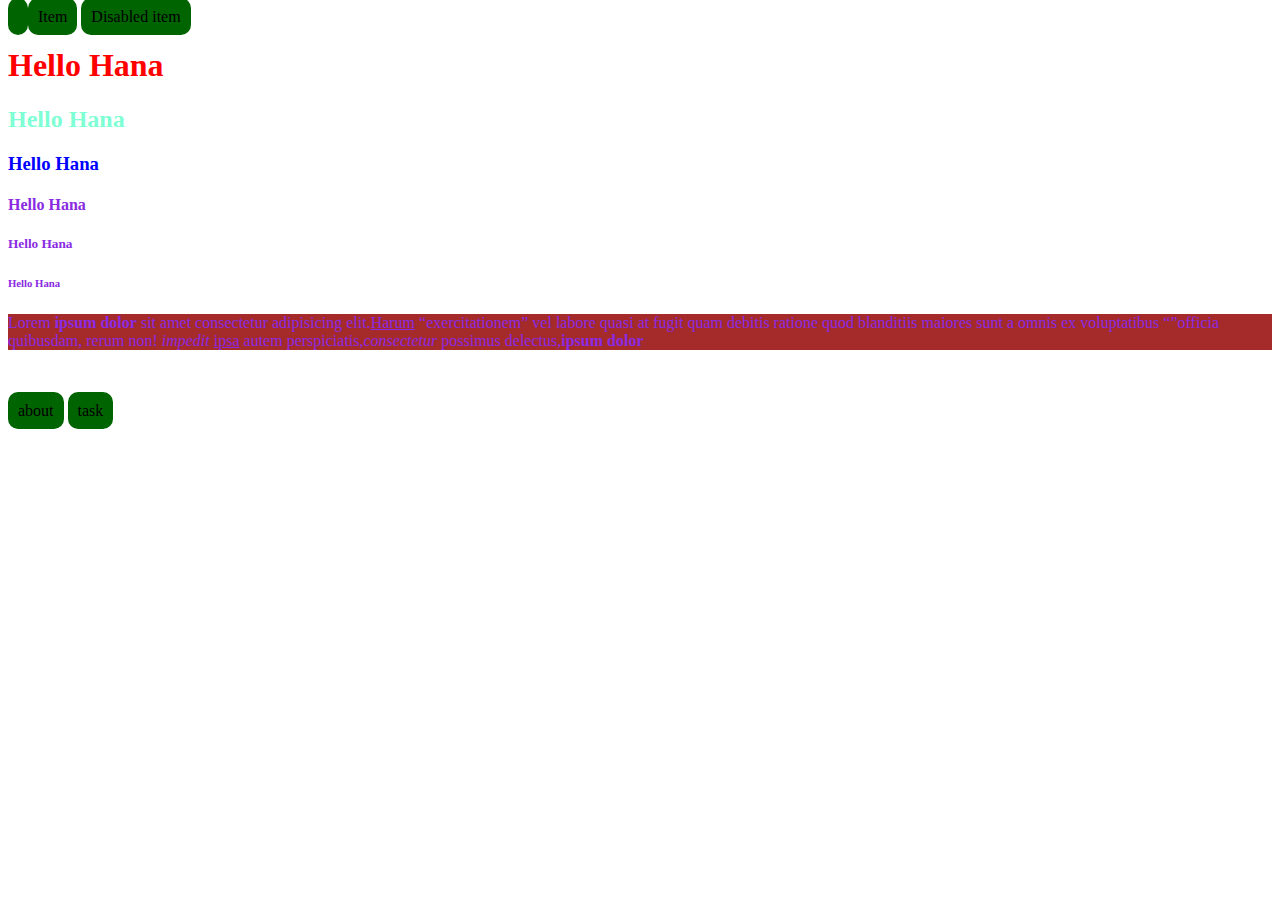
<file: index.html>
<!DOCTYPE html>
<html lang="en">
<head>
    <meta charset="UTF-8">
    <meta name="viewport" content="width=device-width, initial-scale=1.0">
    <title>Dashboard</title>
    <style>
        h2
            {
                color: aquamarine;
            }

        *
        {
            color: blueviolet;
        }
        .paragraph
        {
            background-color: brown;
        }
        a
        {
            text-decoration: none;
            color: black;
            background-color: darkgreen;
            padding: 10px;
            border-radius: 10px;

        }
    </style>
    <link rel="stylesheet" href="../css/style.css">

<div class="list-group">
    <a href="#" class="list-group-item list-group-item-action list-group-item-primary active"></a>
    <a href="#" class="list-group-item list-group-item-action list-group-item-primary">Item</a>
    <a href="#" class="list-group-item list-group-item-action list-group-item-primary disabled">Disabled item</a>
</div>
    
</head>
<body>
 <h1 style="color: red;"> Hello Hana</h1>
 <h2> Hello Hana</h2>
 <h3> Hello Hana</h3>
 <h4> Hello Hana</h4>
 <h5> Hello Hana</h5>
 <h6> Hello Hana</h6>
 <p class="paragraph">
    Lorem <b>ipsum dolor</b> sit amet consectetur adipisicing elit.<u>Harum</u>  <q>exercitationem</q>   vel labore quasi at fugit quam debitis ratione quod blanditiis maiores sunt a omnis ex voluptatibus <q></q>officia quibusdam, rerum non! <i>impedit</i>  <u>ipsa</u> autem perspiciatis,<em>consectetur</em>  possimus delectus,<strong>ipsum dolor</strong>
 </p>
    <br><br>
<a href="./project/about.html">about</a>
<a href="./tasl.html">task</a>
</html>
</file>
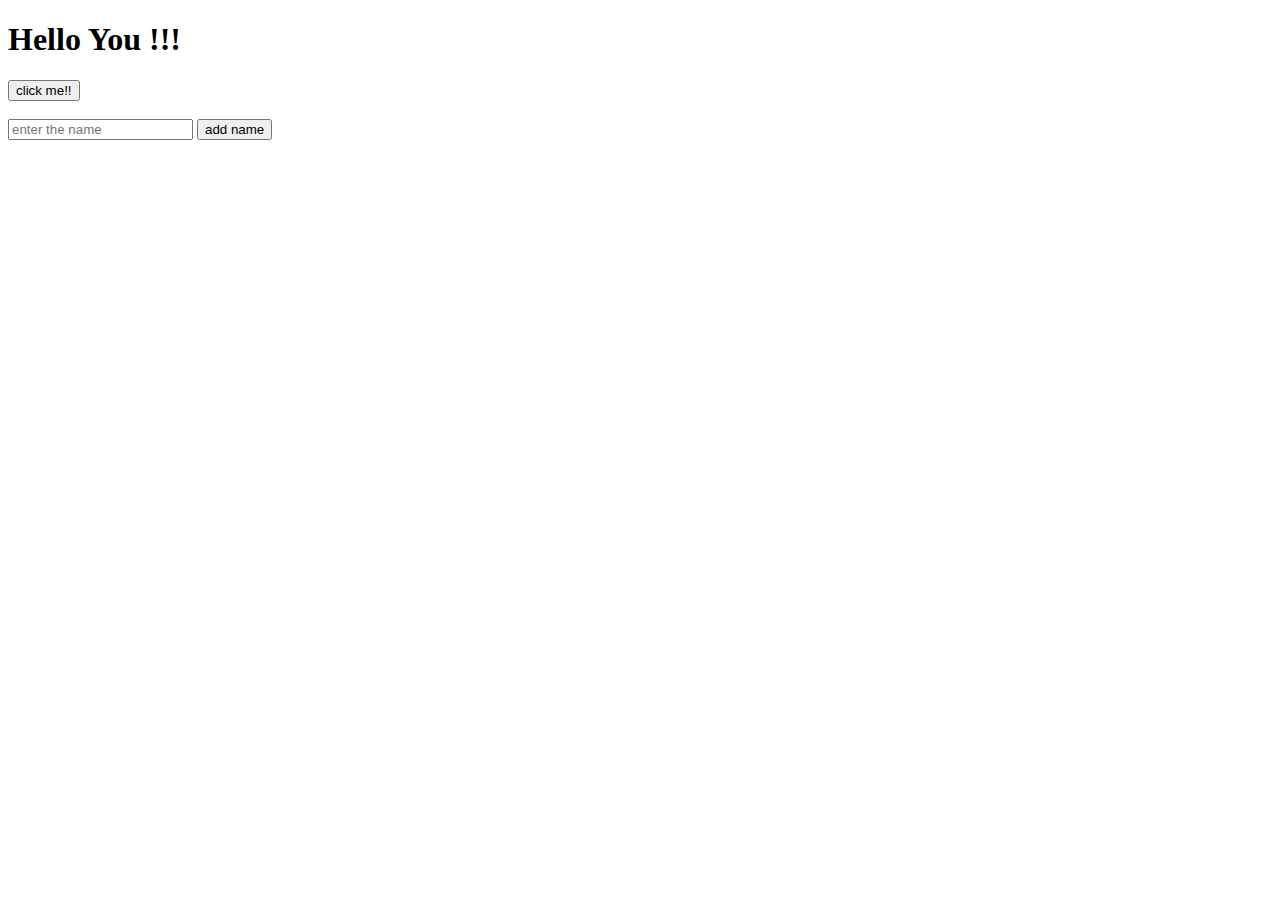
<file: javascript/index.html>
<!DOCTYPE html>
<html lang="en">
<head>
    <meta charset="UTF-8">
    <meta name="viewport" content="width=device-width, initial-scale=1.0">
    <title>Document</title>
</head>
<body>
     <h1 id="text">Hello You !!!</h1>
    <button onclick="handelbuttionclicked()">click me!!</button>
    <br><br>
    <input type="text" id="name" placeholder="enter the name">
    <button onclick="addname()">add name</button>
    <ol id="list">
    </ol>
    <script >
        function addname()
        {
            const name=document.getElementById("name").value
            const li=document.createElement("li")
            li.innerText=name;
            document.getElementById("list").append(li)
        }+
        function handelbuttionclicked()
        {
            console.log("Handel button clicked ");
            const result= document.querySelector("#text")
            result.innerHTML=result.innerHTML==="Hello you !!"?"Hellowww Mister !!":"Hello you !!"
        }
        

    </script>
</body>
</html>
</file>
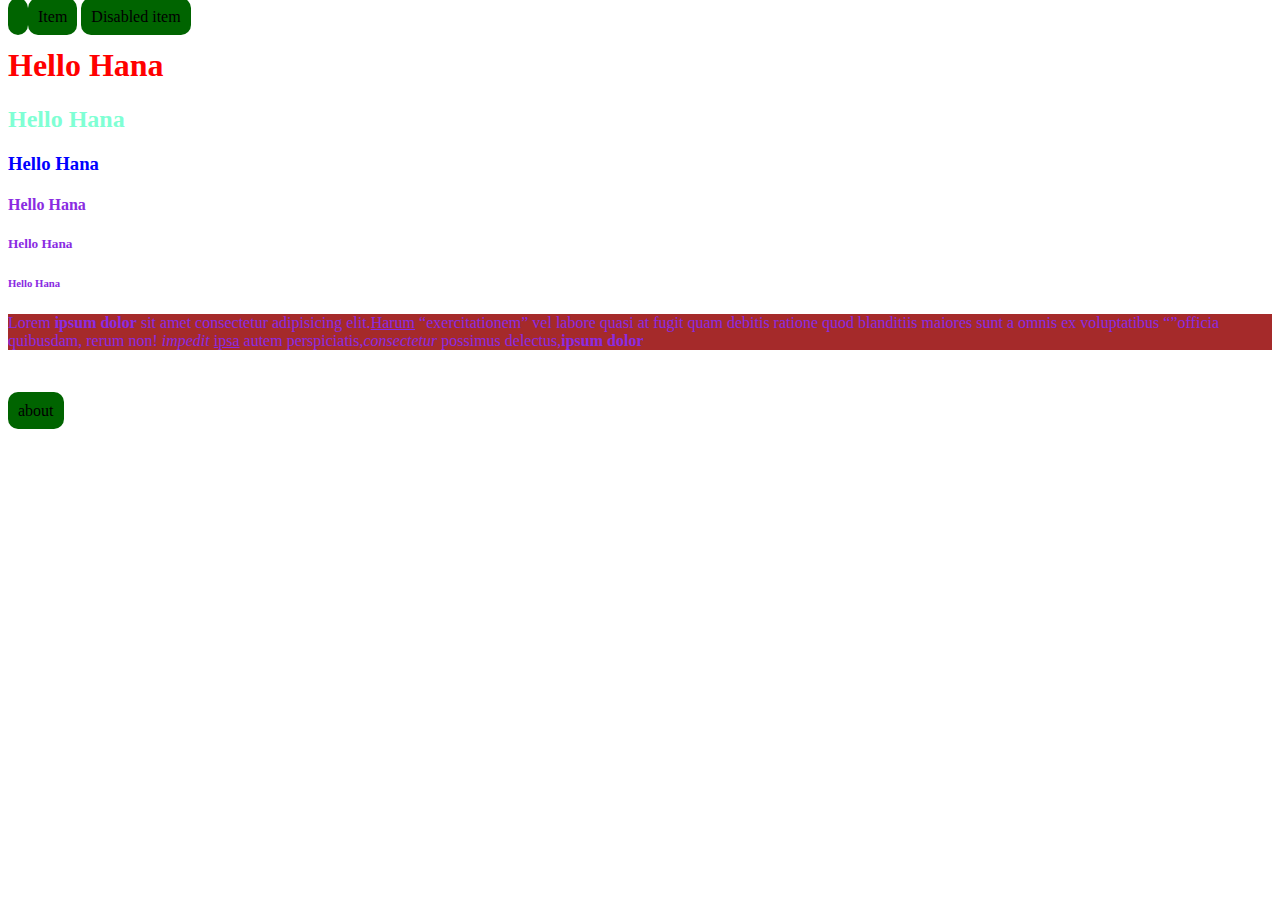
<file: project/index.html>
<!DOCTYPE html>
<html lang="en">
<head>
    <meta charset="UTF-8">
    <meta name="viewport" content="width=device-width, initial-scale=1.0">
    <title>Dashboard</title>
    <style>
        h2
            {
                color: aquamarine;
            }

        *
        {
            color: blueviolet;
        }
        .paragraph
        {
            background-color: brown;
        }
        a
        {
            text-decoration: none;
            color: black;
            background-color: darkgreen;
            padding: 10px;
            border-radius: 10px;

        }
    </style>
    <link rel="stylesheet" href="../css/style.css">

<div class="list-group">
    <a href="#" class="list-group-item list-group-item-action list-group-item-primary active"></a>
    <a href="#" class="list-group-item list-group-item-action list-group-item-primary">Item</a>
    <a href="#" class="list-group-item list-group-item-action list-group-item-primary disabled">Disabled item</a>
</div>
    
</head>
<body>
 <h1 style="color: red;"> Hello Hana</h1>
 <h2> Hello Hana</h2>
 <h3> Hello Hana</h3>
 <h4> Hello Hana</h4>
 <h5> Hello Hana</h5>
 <h6> Hello Hana</h6>
 <p class="paragraph">
    Lorem <b>ipsum dolor</b> sit amet consectetur adipisicing elit.<u>Harum</u>  <q>exercitationem</q>   vel labore quasi at fugit quam debitis ratione quod blanditiis maiores sunt a omnis ex voluptatibus <q></q>officia quibusdam, rerum non! <i>impedit</i>  <u>ipsa</u> autem perspiciatis,<em>consectetur</em>  possimus delectus,<strong>ipsum dolor</strong>
 </p>
    <br><br>
<a href="about.html">about</a>


</html>
</file>
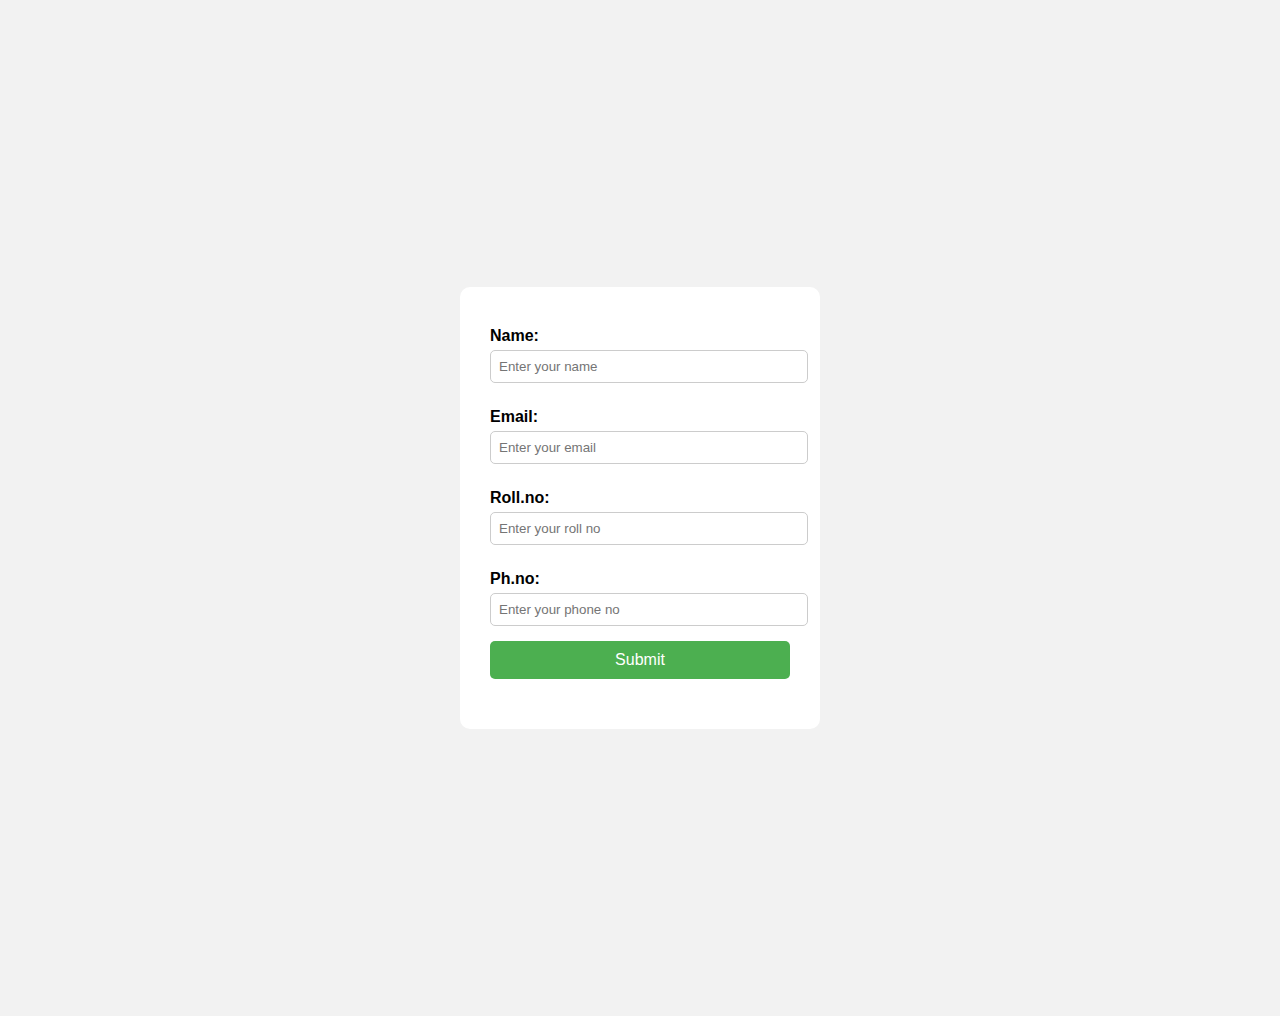
<file: tasl.html>
<!DOCTYPE html>
<html lang="en">
<head>
    <title>Details</title>
    <style>
        body {
            font-family: Arial, sans-serif;
            background-color: #f2f2f2;
            display: flex;
            justify-content: center;
            align-items: center;
            height: 1000px;
        }

        #form {
            background-color: white;
            padding: 30px;
            border-radius: 10px;
            width: 300px;
        }

        label {
            display: block;
            margin-top: 10px;
            font-weight: bold;
        }

        input {
            width: 100%;
            padding: 8px;
            margin-top: 5px;
            margin-bottom: 15px;
            border: 1px solid #ccc;
            border-radius: 5px;
        }

        button {
            width: 100%;
            padding: 10px;
            background-color: #4CAF50;
            color: white;
            border: none;
            border-radius: 5px;
            font-size: 16px;
        }

        h1, h2, h3, h4 {
            font-size: small;
            text-align: center;
            margin-top: 20px;
            color: #333;
        }
    </style>
</head>
<body>

    <form id="form">
        <label for="name">Name:</label>
        <input type="text" id="name" placeholder="Enter your name" required>

        <label for="email">Email:</label>
        <input type="text" id="email" placeholder="Enter your email" required>

        <label for="rollno">Roll.no:</label>
        <input type="text" id="rollno" placeholder="Enter your roll no" required>

        <label for="phno">Ph.no:</label>
        <input type="text" id="phno" placeholder="Enter your phone no" required maxlength="10">

        <button type="submit">Submit</button>

        <h1 id="r1"></h1>
        <h2 id="r2"></h2>
        <h3 id="r3"></h3>
        <h4 id="r4"></h4>
    </form>

    <script>
        document.getElementById("form").addEventListener("submit", function(e) {
            e.preventDefault();

            const name = document.getElementById("name").value;
            const email = document.getElementById("email").value;
            const rollno = document.getElementById("rollno").value;
            const phno = document.getElementById("phno").value;

            if (phno.length !== 10) {
                alert("Phone number must be exactly 10 digits.");
                return;
            }

            document.getElementById("r1").textContent = "Name: " + name;
            document.getElementById("r2").textContent = "Email: " + email;
            document.getElementById("r3").textContent = "Roll No: " + rollno;
            document.getElementById("r4").textContent = "Phone No: " + phno;
        });
    </script>

</body>
</html>
</file>
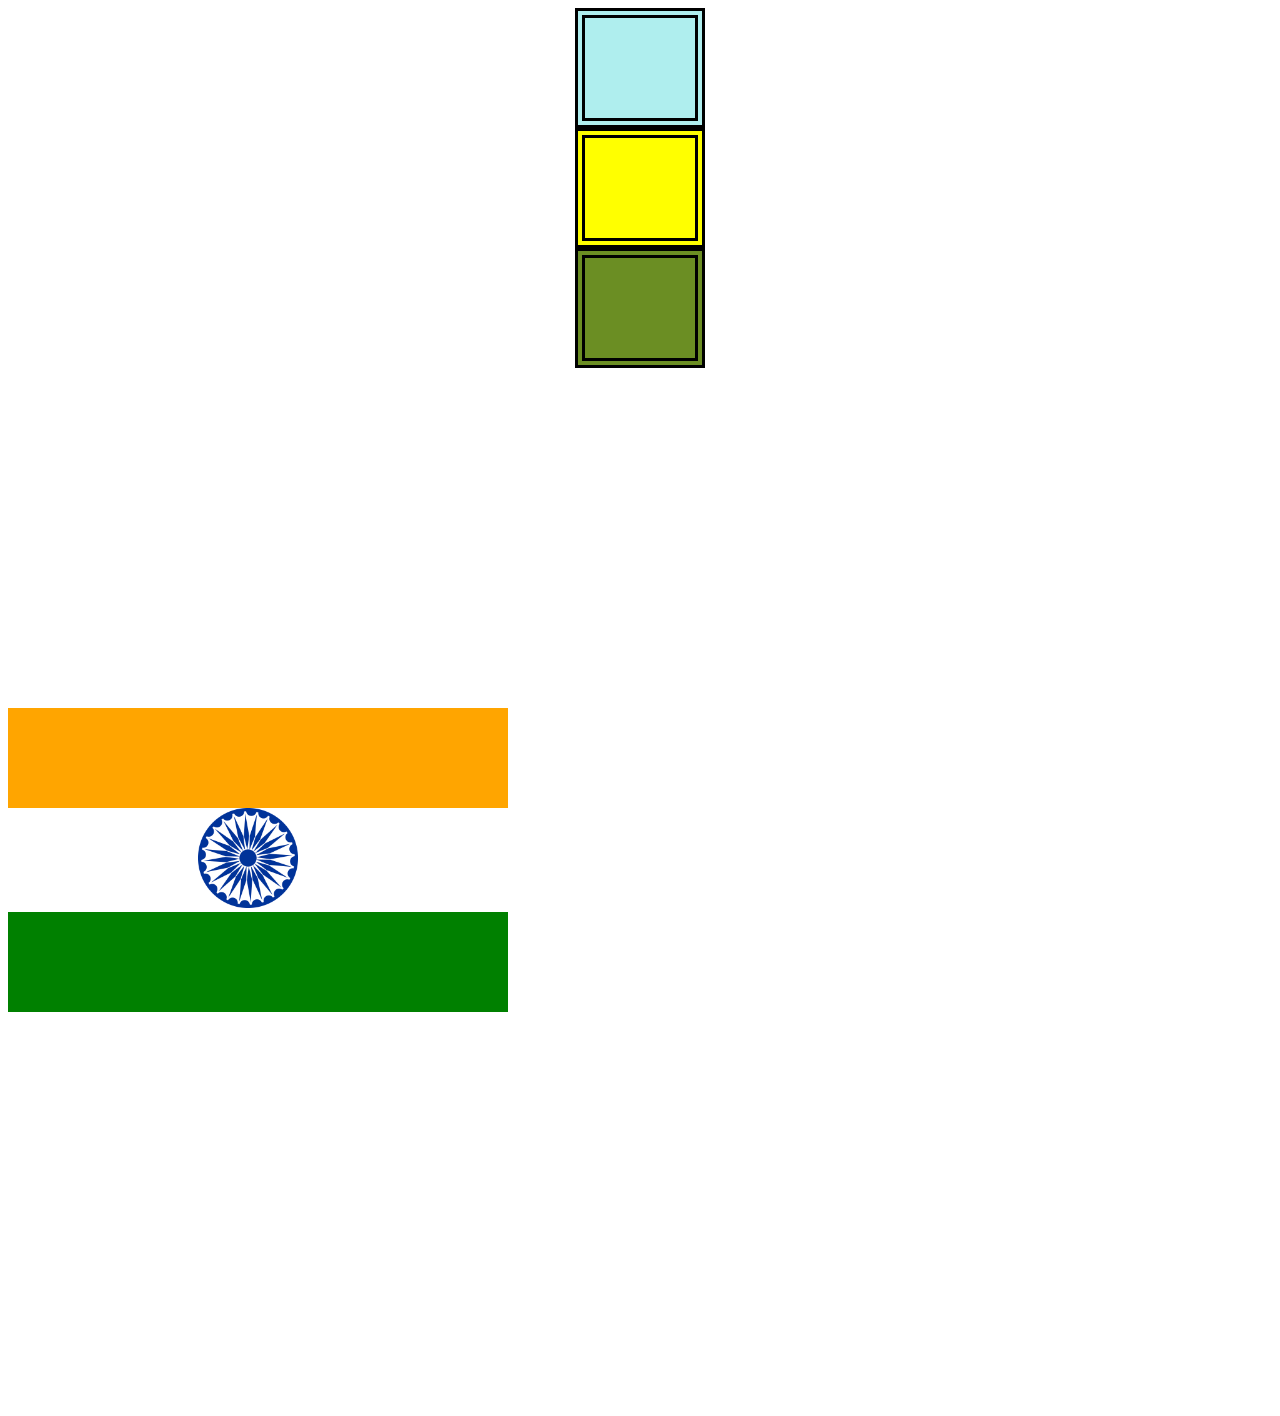
<file: css/flex.html>
<!DOCTYPE html>
<html lang="en">
<head>
    <meta charset="UTF-8">
    <meta name="viewport" content="width=device-width, initial-scale=1.0">
    <title>Document</title>
    <style>
        .one,.two,.three
        {
            padding: 50px;
            border: 10px double black;
            width: 10px;
        }
        .a,.c
        {   
            padding: 50px;
            border: 10px;
            width: 400px;
        }
        .b
        {
            margin-left: 190px;
        }
        .container
        {
            height: 700px;
            display: flex;
            flex-direction: column;
            justify-content:start;
            align-items: center;
        }
        .flag
        {
           height: 700px;
           display: flex; 
           flex-direction: column;
           justify-content: top;
           align-items: start;

        }
    </style>
</head>
<body>
    <div class="container">
        <div class="one" style="background-color: paleturquoise;"> </div>
        <div class="two" style="background-color: yellow;"></div>
        <div class="three" style="background-color: olivedrab;"></div>
    </div>
    <div class="flag">
        <div class="a" style="background-color:orange;"></div>
        <div class="b" style="background-color: white; margin-left: ;" ><img src="../assets/ashok chakra.png " width="100px" alt="ashok chakra"></div>
        <div class="c" style="background-color: green;" ></div>
    </div>
    
</body>
</html>
</file>
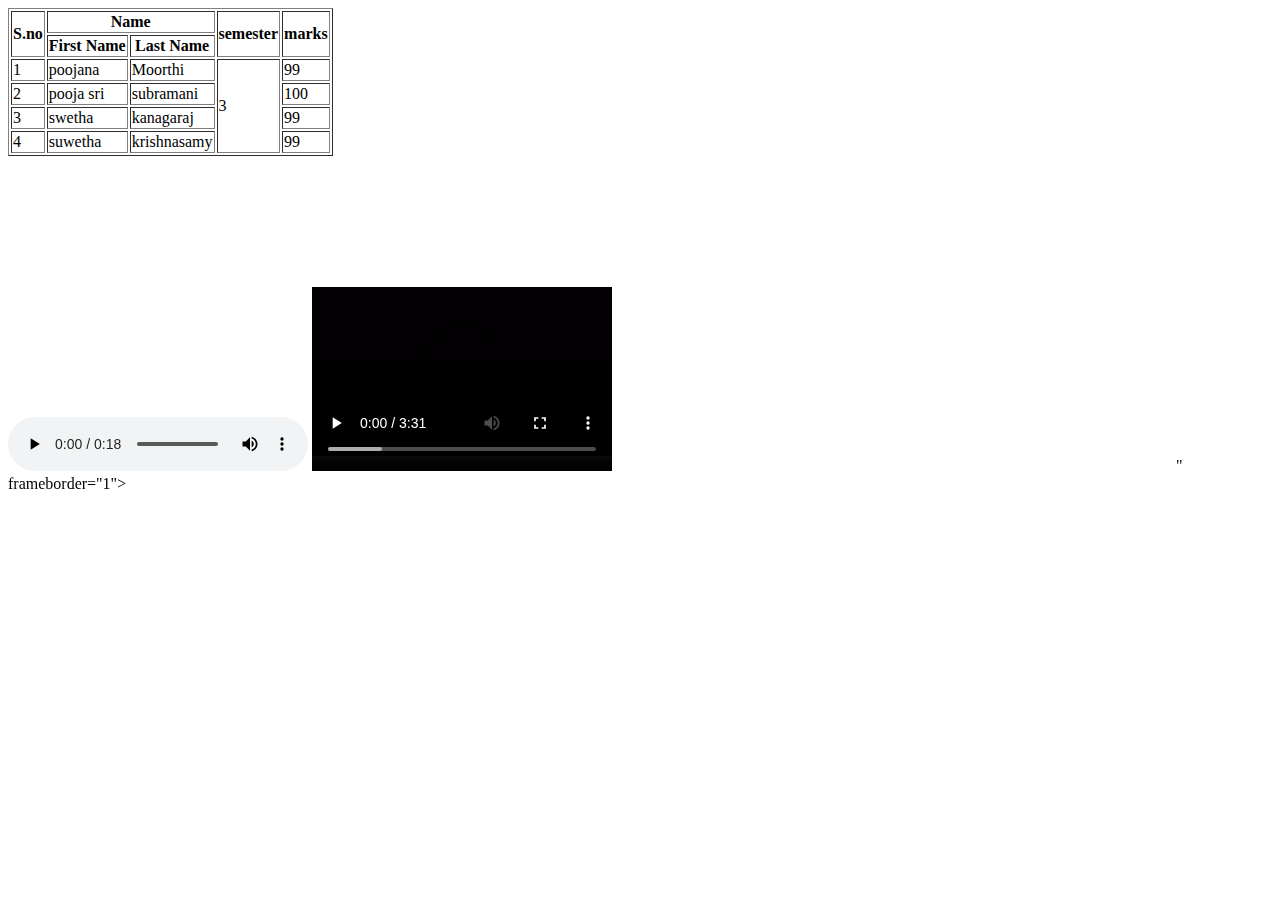
<file: project/conatact.html>
<!DOCTYPE html>
<html lang="en">
<head>
    <meta charset="UTF-8">
    <meta name="viewport" content="width=device-width, initial-scale=1.0">
    <title>Document</title>
</head>
<body>
    <table border="1px">
        <thead>
            <tr>
                <th rowspan="2">S.no</th>
                <th colspan="2">Name</th>
                <th rowspan="2">semester</th>
                <th rowspan="2">marks</th>
            </tr>
            <tr>
                <th>First Name</th>
                <th>Last Name</th>
            </tr>
        </thead>
        <tbody>
          <tr>
            <td>1</td>
            <td>poojana</td>
            <td>Moorthi</td>
            <td rowspan="4">3</td>
            <td>99</td>
          </tr>
          <tr>
            <td>2</td>
            <td>pooja sri</td>
            <td>subramani</td>
            <!-- <td>3</td> -->
            <td>100</td>
          </tr>
          <tr>
            <td>3</td>
            <td>swetha</td>
            <td>kanagaraj</td>
            <!-- <td>3</td> -->
            <td>99</td>
          </tr>
          <tr>
            <td>4</td>
            <td>suwetha</td>
            <td>krishnasamy</td>
            <!-- <td>3</td> -->
            <td>99</td>
          </tr>
        </tbody>
    </table>
    <audio src="../assets/relaxing-guitar-loop-v5-245859.mp3" controls></audio>
    <video src="../assets/videoplayback.mp4" controls width="300" height="200"></video>
    <iframe  width="560" height="315" src="https://www.youtube.com/embed/hvyHtaU2k2g?si=bV9wPjFSF6BpN-C6" title="YouTube video player" frameborder="0" allow="accelerometer; autoplay; clipboard-write; encrypted-media; gyroscope; picture-in-picture; web-share" referrerpolicy="strict-origin-when-cross-origin" allowfullscreen></iframe>" frameborder="1"></iframe>
</body>
</html>
</file>
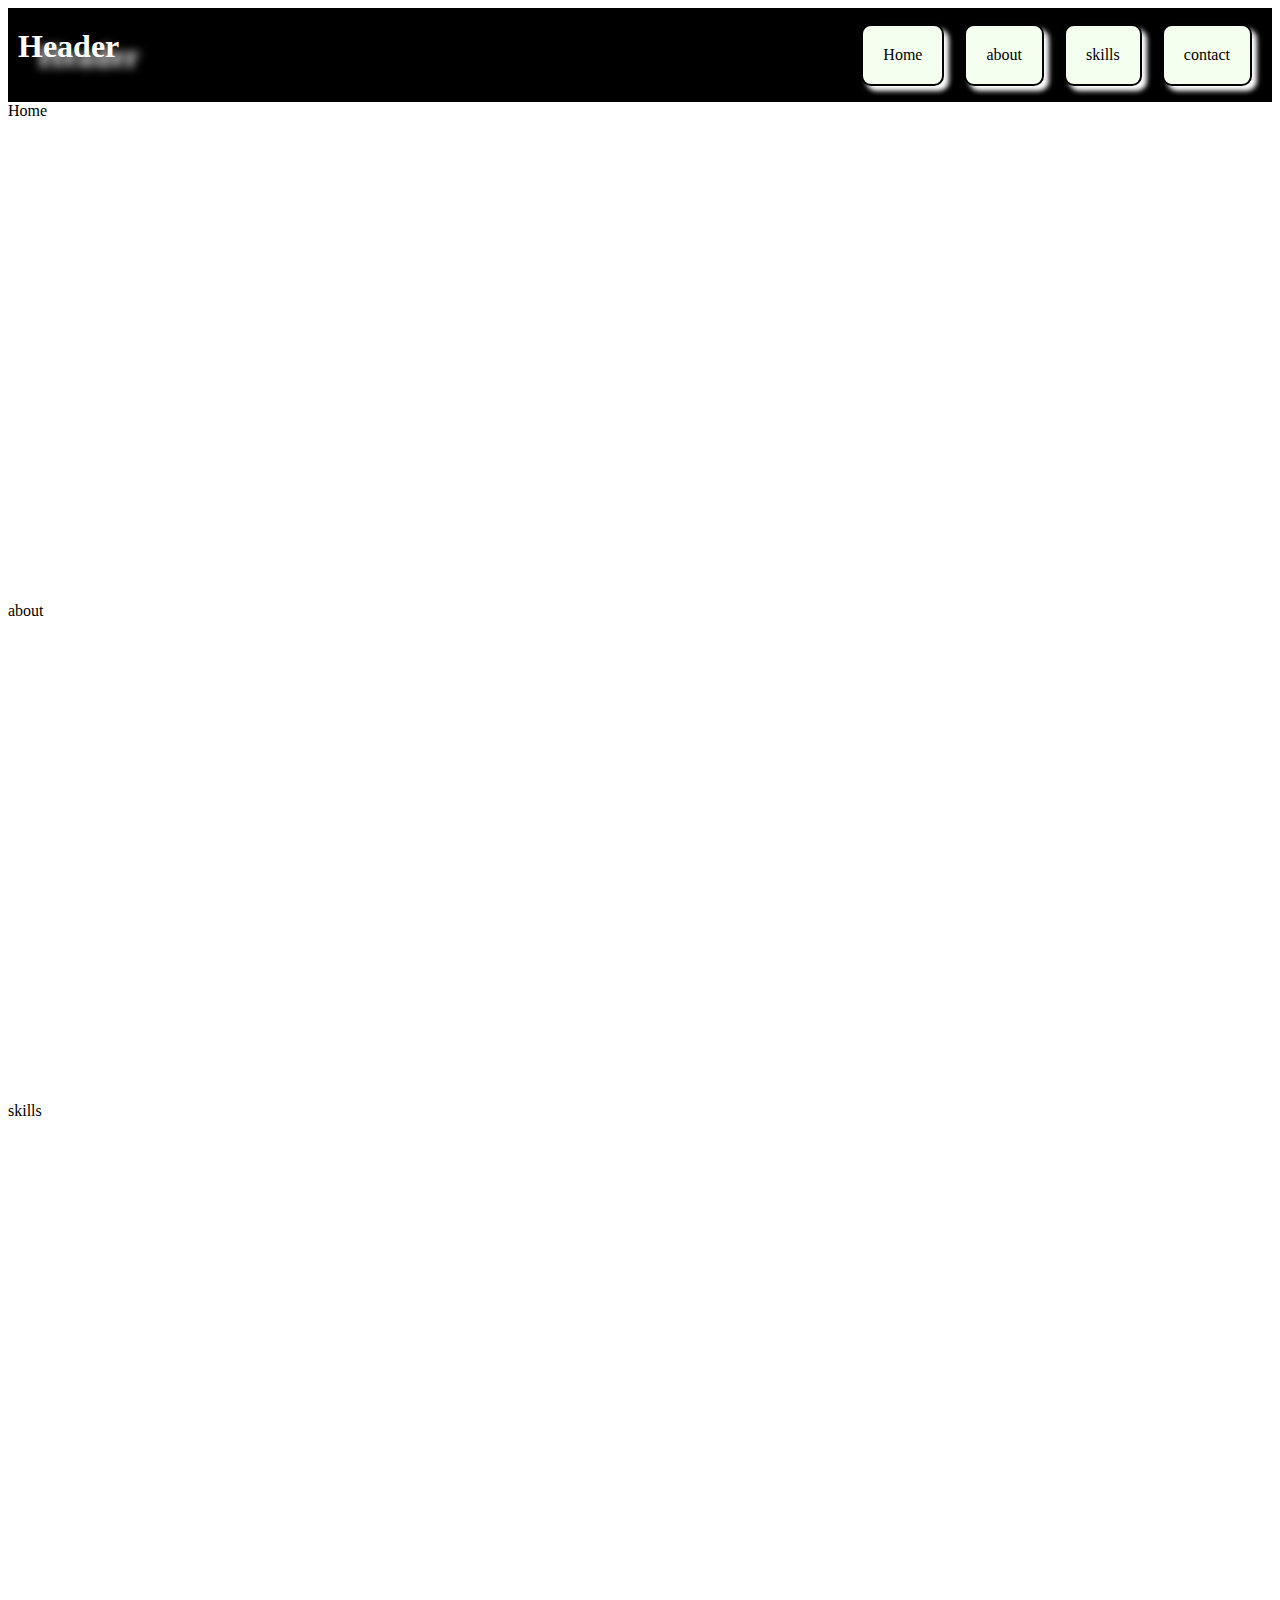
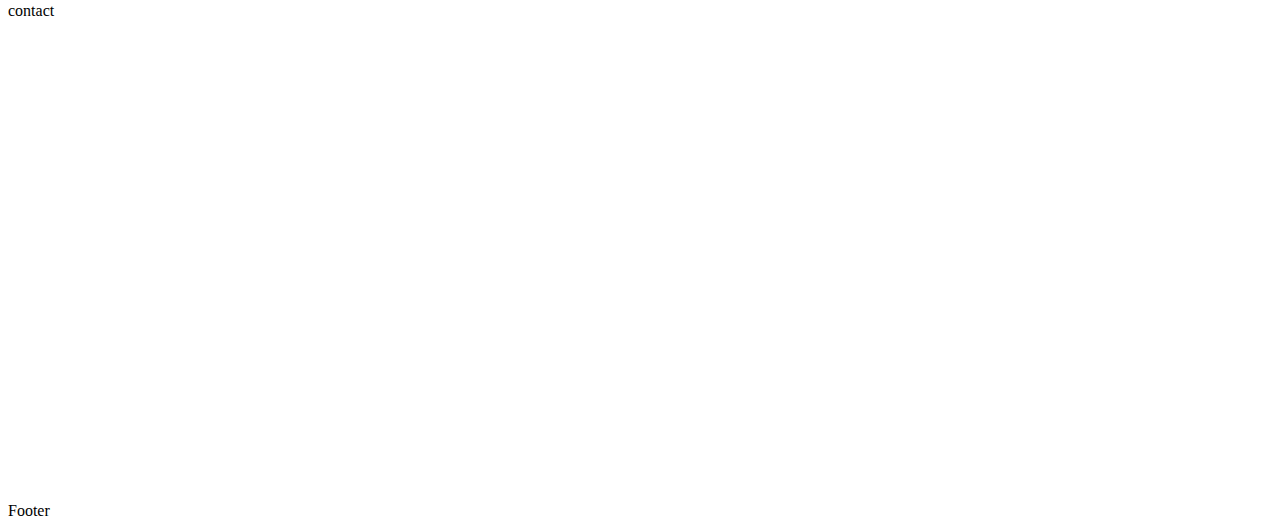
<file: project/dashboard.html>
<!DOCTYPE html>
<html lang="en">
<head>
    <meta charset="UTF-8">
    <meta name="viewport" content="width=device-width, initial-scale=1.0">
    <title>Dashboard</title>
    <style>
        header
        {
            position: sticky;
            display: flex;
            top: 0;
            background-color: black;
        }
        h1
        {
            margin-top: 20px;
            margin-bottom: 10px;
            margin-left: 10px;
            color: white;
            text-shadow: 20px 10px 10px white;
        }
        nav
        {
            width: 100%;
        }
        ul
        {
            display: flex;
            justify-content: end;
        }
        li
        {
            display: inline-flex;
            margin-right: 20px;
            list-style: none;
        }
        a
        {
            text-decoration:none ;
            padding: 20px;
            background-color: rgb(245, 255, 240);
            border-radius: 10px;
            border: 2px solid rgb(0, 0, 0);
            color: black;
            box-shadow: 5px  5px 5px white;
            
        }
        a:hover
            {
                background-color: black;
                color: white;
                border: 2px grey;
            }
    </style>
</head>
<body>
    <header>
        <h1>Header</h1>
        <nav>
            <ul>
                <li><a href="#home">Home</a></li>
                <li><a href="#about">about</a></li>
                <li><a href="#skills">skills</a></li>
                <li><a href="#contact">contact</a></li>
            </ul>
        </nav>
    </header>
    <section style="height: 500px;" id="home">
        <div>Home</div>
    </section>
    <section style="height: 500px;" id="about">
        <div>about</div>
    </section>
    <section style="height: 500px;" id="skills">
        <div>skills</div>
    </section>
    <section style="height: 500px;" id="contact">
        <div>contact</div>
    </section>
    <footer>
        <div>Footer</div>
    </footer>
</body>
</html>
</file>
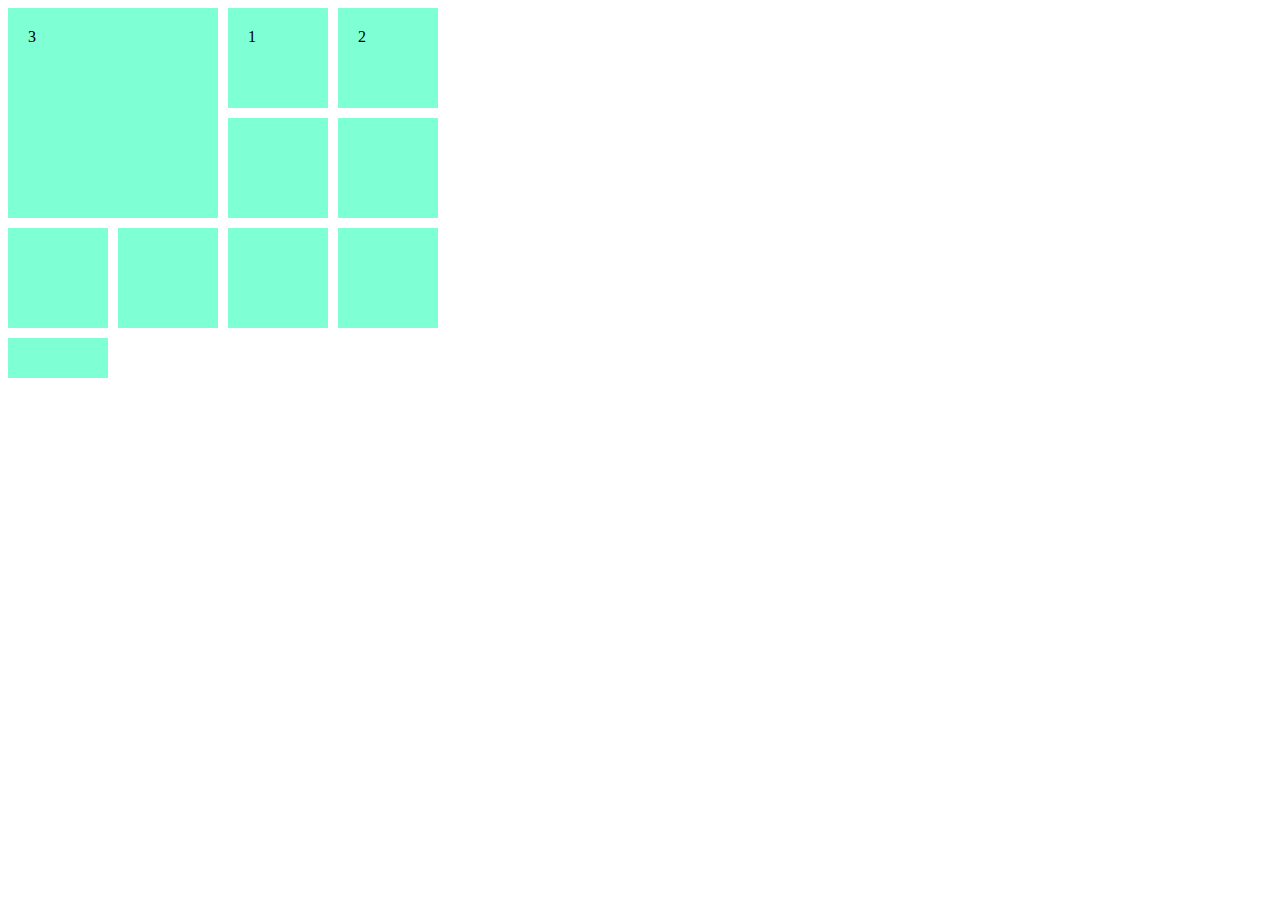
<file: project/grid.html>
<!DOCTYPE html>
<html lang="en">
<head>
    <meta charset="UTF-8">
    <meta name="viewport" content="width=device-width, initial-scale=1.0">
    <title>Document</title>
    <style>
        .grid
        {
            display: grid;
            grid-template-columns:100px 100px 100px 100px ;
            grid-template-rows:100px 100px 100px ;
            gap: 10px;
        }
        .child
        {
            padding: 20px;
            background-color: aquamarine;
        }
        .three
        {
            grid-column: 1/3;
            grid-row: 1/3;
        }
    </style>
</head>
<body>
    <div class="grid">
        <div class="child">1</div>
        <div class="child">2</div>
        <div class="child three">3</div>
        <div class="child"></div>
        <div class="child"></div>
        <div class="child"></div>
        <div class="child"></div>
        <div class="child"></div>
        <div class="child"></div>
        <div class="child"></div>

    </div>
</body>
</html>
</file>
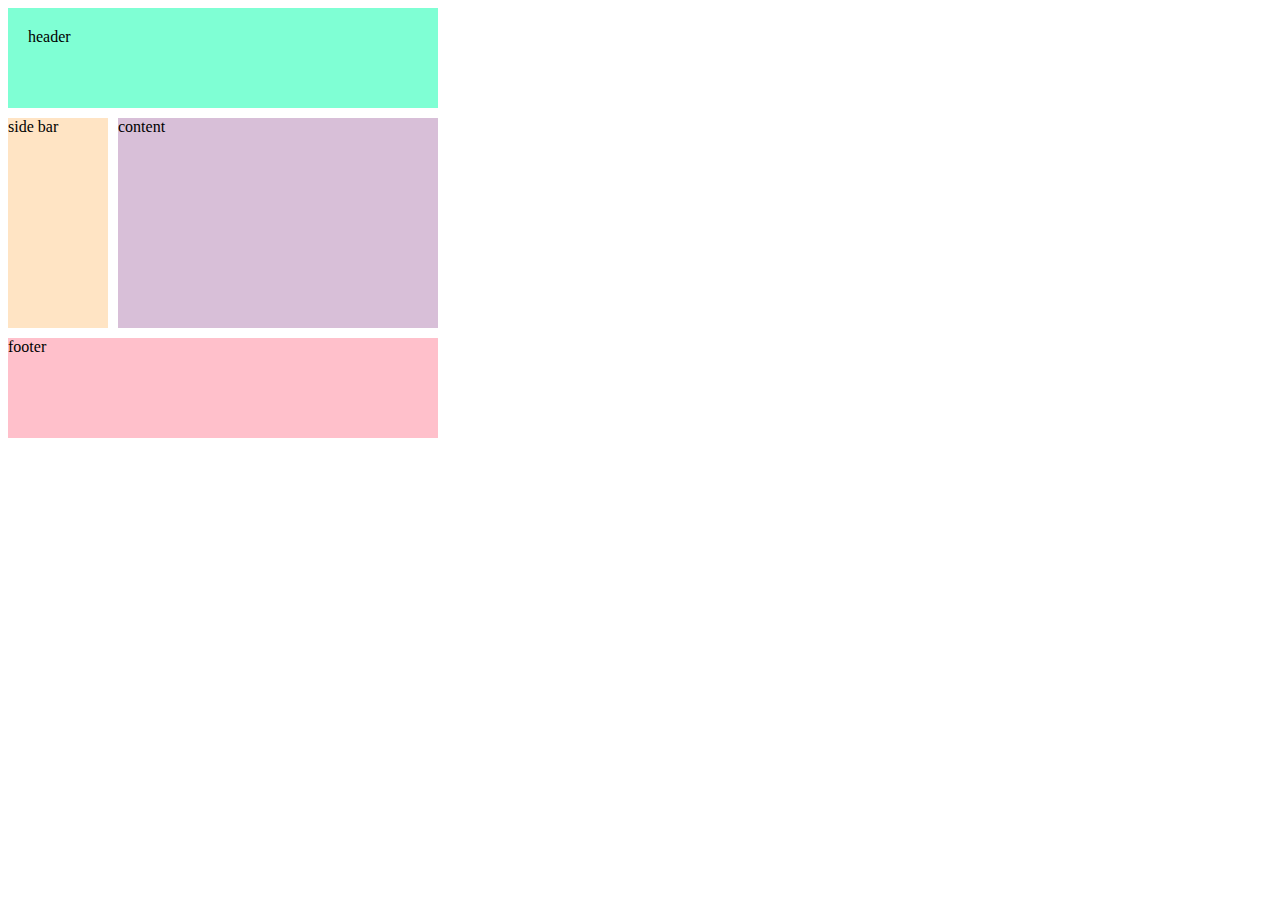
<file: project/grid2.html>
<!DOCTYPE html>
<html lang="en">
<head>
    <meta charset="UTF-8">
    <meta name="viewport" content="width=device-width, initial-scale=1.0">
    <title>Document</title>
    <style>
        .grid
        {
            display: grid;
            grid-template-columns: 100px 100px 100px 100px;
            grid-template-rows: 100px 100px 100px 100px;
            gap: 10px;
        }
        .one
        {
            background-color: aquamarine;
            grid-column: 1/5;
            padding: 20px;
        }
        .two
        {
            background-color: bisque;
            grid-row: 2/4;
        }
        .three
        {
            background-color: thistle;
            grid-column: 2/5;
            grid-row: 2/4;
        }
        .four
        {
            background-color: pink;
            grid-column: 1/5;
        }

    </style>
</head>
<body>
    <div class="grid">
        <div class="one">header</div>
        <div class="two">side bar</div>
        <div class="three">content</div>
        <div class="four">footer</div>
    </div>
</body>
</html>
</file>
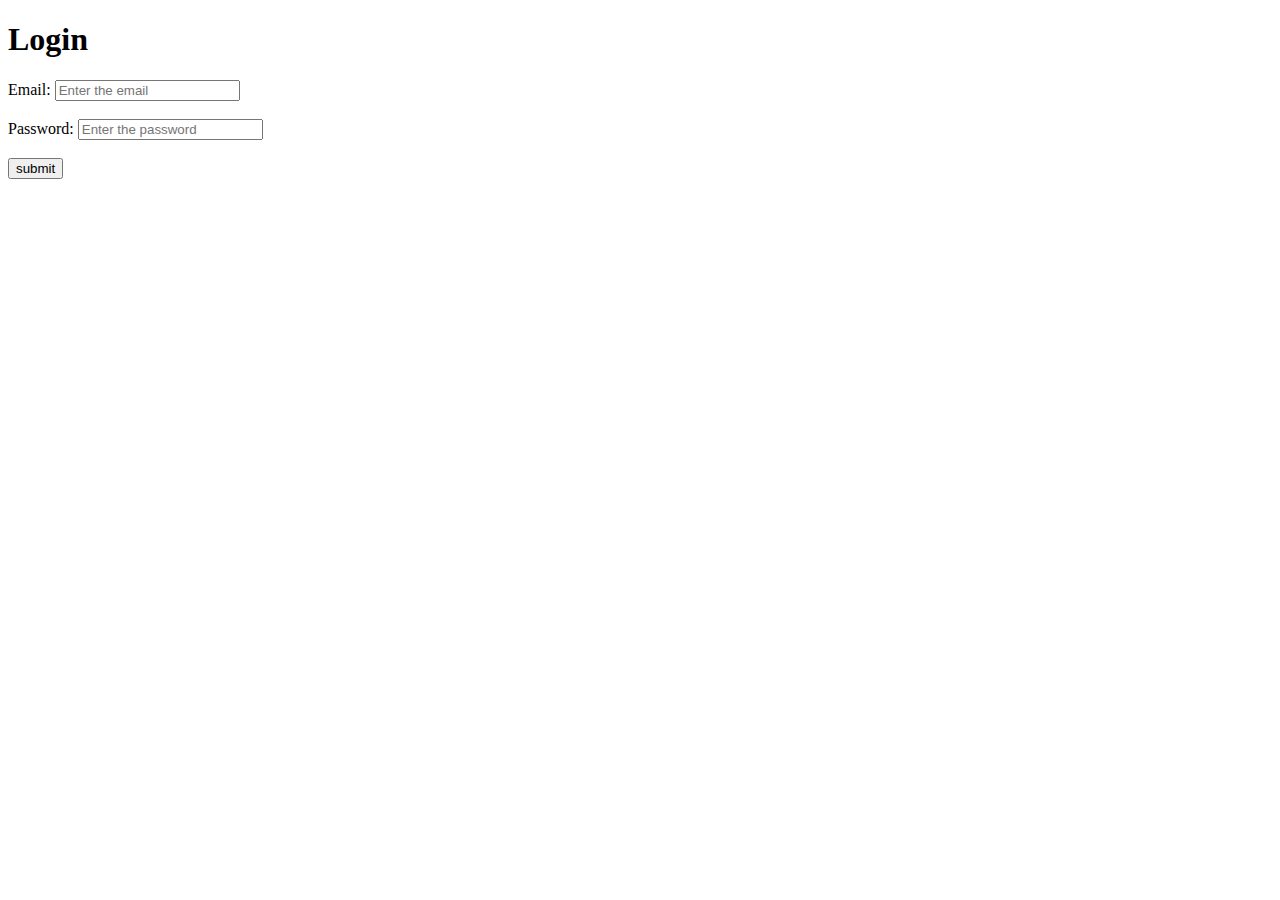
<file: project/login.html>
<!DOCTYPE html>
<html lang="en">

<head>
    <meta charset="UTF-8">
    <meta name="viewport" content="width=device-width, initial-scale=1.0">
    <title>LogIn</title>
</head>

<body>
    <form id="form">
        <h1>Login</h1>
        <label for="email">Email:</label>
        <input id="email" type="text" placeholder="Enter the email" required>
        <br><br>
        <label for="password">Password:</label>
        <input id="password" type="password" placeholder="Enter the password" required maxlength="8">
        <br><br>
        
        <button type="submit">submit</button>
        <h1 id="result1"></h1>
        <h1 id="result2"></h1>
    </form>
    <script>
        document.getElementById("form").addEventListener("submit",function(e){
            e.preventDefault();
            const email = document.getElementById("email").value;
            const password = document.getElementById("password").value;
            console.log(email,password)
            document.getElementById("result1").textContent=email
            document.getElementById("result2").textContent=password
        })
    </script>
</body>

</html>
</file>
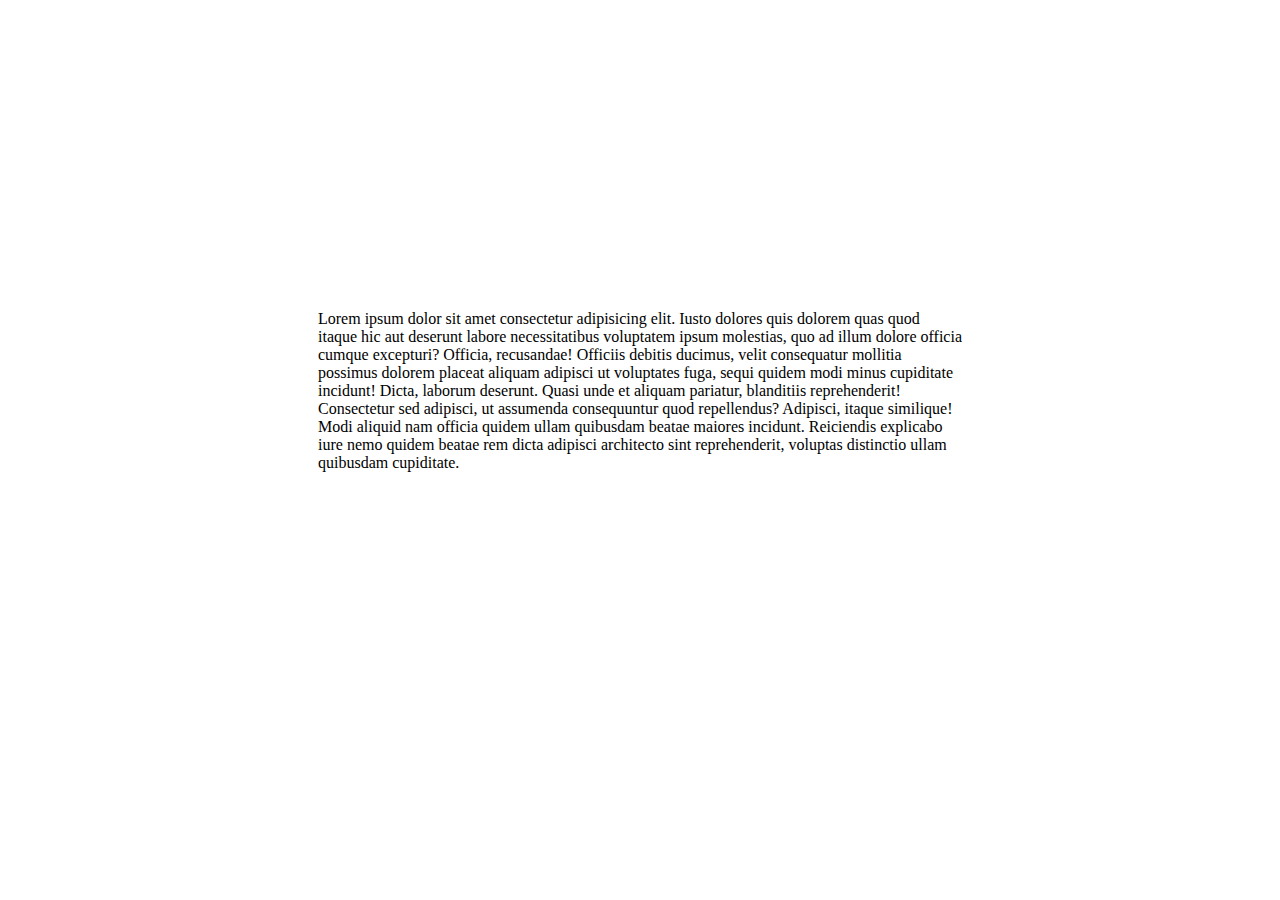
<file: project/text.html>
<!DOCTYPE html>
<html lang="en">
<head>
    <meta charset="UTF-8">
    <meta name="viewport" content="width=device-width, initial-scale=1.0">
    <title>Document</title>
    <style>
        p
        {
            padding: 300px;
            border: 400px;
            margin: 10px;
            
        }
    </style>
</head>
<body>
  
    <p class="text">Lorem ipsum dolor sit amet consectetur adipisicing elit. Iusto dolores quis dolorem quas quod itaque hic aut deserunt labore necessitatibus voluptatem ipsum molestias, quo ad illum dolore officia cumque excepturi? Officia, recusandae! Officiis debitis ducimus, velit consequatur mollitia possimus dolorem placeat aliquam adipisci ut voluptates fuga, sequi quidem modi minus cupiditate incidunt! Dicta, laborum deserunt. Quasi unde et aliquam pariatur, blanditiis reprehenderit! Consectetur sed adipisci, ut assumenda consequuntur quod repellendus? Adipisci, itaque similique! Modi aliquid nam officia quidem ullam quibusdam beatae maiores incidunt. Reiciendis explicabo iure nemo quidem beatae rem dicta adipisci architecto sint reprehenderit, voluptas distinctio ullam quibusdam cupiditate.</p>
</body> 
</html>
</file>
<file: css/style.css>
h3
{
color: blue;

}
</file>
